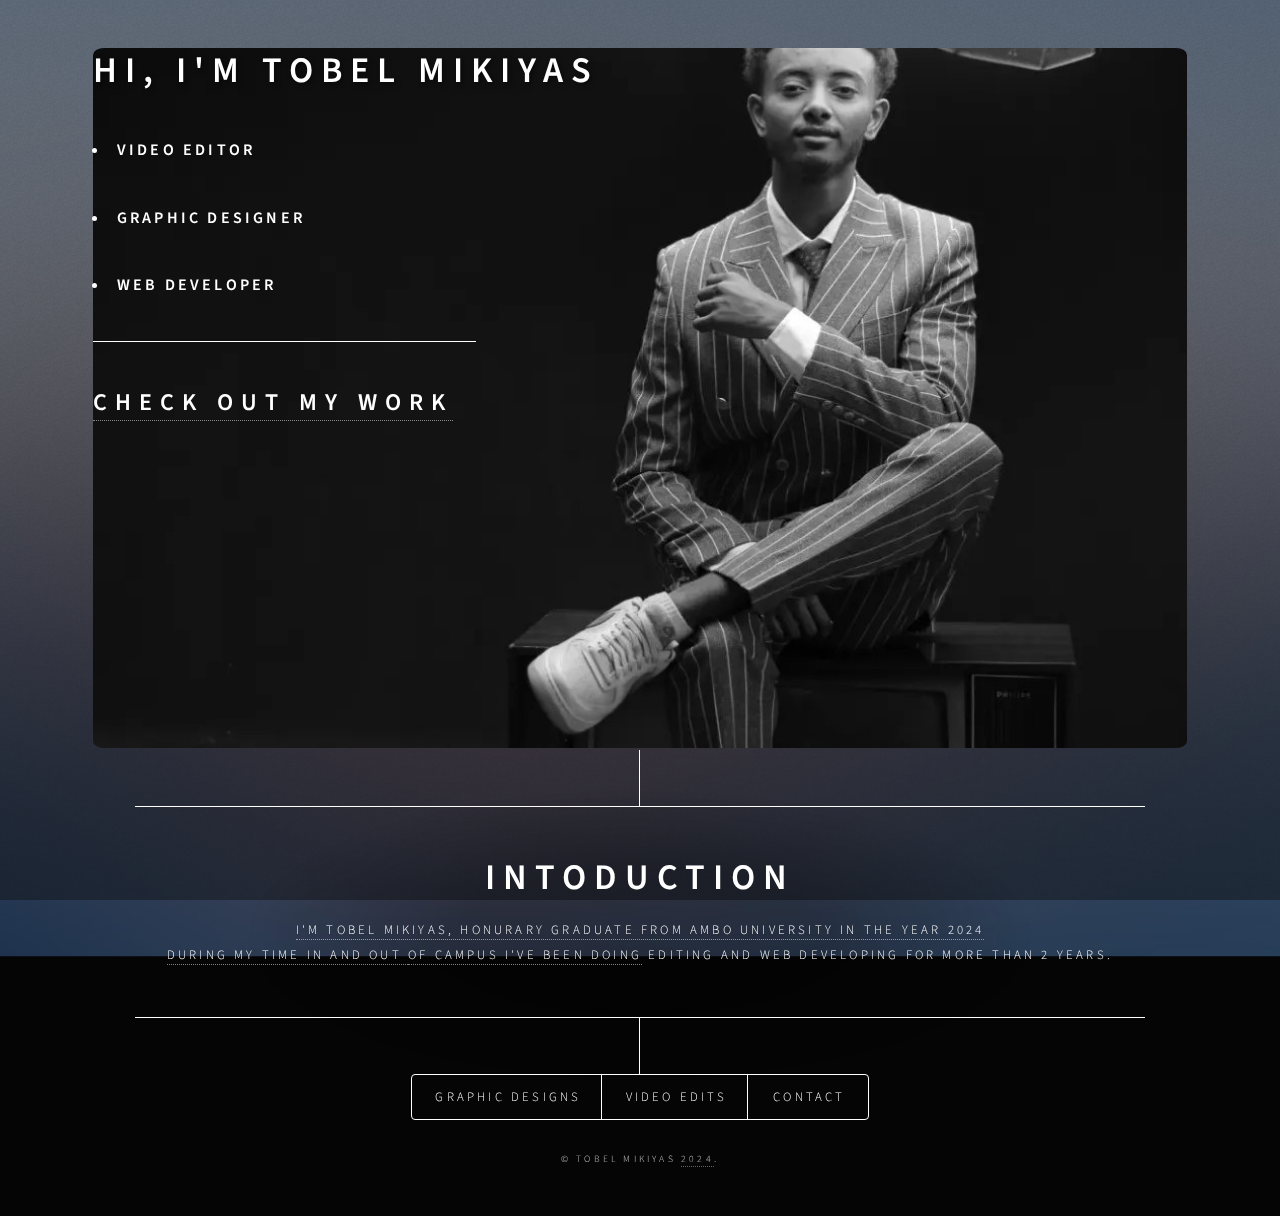
<file: index.html>
<!DOCTYPE HTML>

<html>
	<head>
		<title>My Portfolio</title>
		<meta charset="utf-8" />
		<meta name="viewport" content="width=device-width, initial-scale=1, user-scalable=no" />
		<link rel="stylesheet" href="assets/css/main.css" />
		<noscript><link rel="stylesheet" href="assets/css/noscript.css" /></noscript>
		<style>
			.image-grid {
				flex-wrap: wrap;
				display: grid;
				grid-template-columns: 1fr 1fr;
				gap: 10px;
			}



			.close-btn {
				position: absolute;
				top: 10px;
				right: 20px;
				border: none;
				font-size: 40px;
				cursor: pointer;
				padding: 5px;
				border-radius: 50%;
			}
			.image-container {
				display: flex;
				justify-content: center;
				align-items: center;
				margin: 20px;
			}

			.thumbnail {
				width: 300px;
				cursor: pointer;
			}

			.fullscreen {
				position: fixed;
				top: 0;
				left: 0;
				width: 100%;
				height: 100%;
				background-color: rgba(0, 0, 0, 0.9);
				display: flex;
				justify-content: center;
				align-items: center;
				z-index: 1000;
			}

			.fullscreen img {
				max-width: 90%;
				max-height: 90%;
			}

			.video-grid {
				display: flex;
				flex-wrap: wrap;
				gap: 20px;
			}

			.video {
				flex: 1 1 calc(50% - 20px);
				box-sizing: border-box;
			}

			iframe {
				width: 100%;
				height: 300px;
			}

			 html {
            scroll-behavior: smooth;
        	}
			.shadow-text {
				text-shadow: 2px 2px 5px rgba(0, 0, 0, 0.5); /* Horizontal offset, vertical offset, blur radius, color */
			}

			.bkimg{
				background-image: url('images/photo_2024-08-30_08-17-29.jpg');
				background-size: contain;
				background-size: cover; /* Ensures the image covers the entire container */
				background-position: center; /* Centers the image */
				background-repeat: no-repeat; /* Prevents the image from repeating */
				width: 90%; /* Adjust as needed */
				height: 700px; /* Adjust as needed */
				border-radius: 1%;
			}
			.bodybkcolor{
				background-color: #050505;
			}
		</style>
	</head>
	<body class="is-preload bodybkcolor">

		<!-- Wrapper -->
			<div id="wrapper">
				<div class="bkimg">
					<h1 class="shadow-text">Hi, I'm Tobel Mikiyas</h1>
						<ul>
							&nbsp; <li><h3>Video Editor</h3></li>
							&nbsp; <li><h3>Graphic Designer</h3></li>
							&nbsp; <li><h3>Web Developer</h3></li>
						</ul>
						<hr width="35%">
					<h2><a href="#section1">Check Out my work </h2>
				</div>

				<!-- Header -->
					<header id="header">
						<div class="content">
							<div class="inner">
								<h1>Intoduction</h1>
								<p>I'm Tobel Mikiyas, honurary graduate from ambo university in the year 2024<br />
								During my time in and out <a href="#">of campus i've been doing</a> editing and web developing for more than 2 years.</p>
							</div>
						</div>
						<nav>
							<ul id="section1">
								<li><a href="#graphics">Graphic Designs</a></li>
								<li><a href="#work">Video Edits</a></li>
								<!--<li><a href="#about">About</a></li>-->
								<li><a href="#contact">Contact</a></li>
								<!--<li><a href="#elements">Elements</a></li>-->
							</ul>
						</nav>
					</header>

				<!-- Main -->
					<div id="main">

						<!-- Intro -->
							<article id="graphics" style="width: 100%;">
								<h2 class="major">Graphic Designs</h2>
								<div class="image-grid">
											<img src="images/passport size photo.jpg" id="graphics" alt="Thumbnail" class="thumbnail" onclick="openFullscreen(this)">
											<img src="images/passport size photo.jpg" alt="Thumbnail" class="thumbnail" onclick="openFullscreen(this)">
											<img src="images/passport size photo.jpg" alt="Thumbnail" class="thumbnail" onclick="openFullscreen(this)">
											<img src="images/passport size photo.jpg" alt="Thumbnail" class="thumbnail" onclick="openFullscreen(this)">
								</div>
								<!-- <p>Aenean ornare velit lacus, ac varius enim ullamcorper eu. Proin aliquam facilisis ante interdum congue. Integer mollis, nisl amet convallis, porttitor magna ullamcorper, amet egestas mauris. Ut magna finibus nisi nec lacinia. Nam maximus erat id euismod egestas. By the way, check out my <a href="#work">awesome work</a>.</p> -->
								<!-- <p>Lorem ipsum dolor sit amet, consectetur adipiscing elit. Duis dapibus rutrum facilisis. Class aptent taciti sociosqu ad litora torquent per conubia nostra, per inceptos himenaeos. Etiam tristique libero eu nibh porttitor fermentum. Nullam venenatis erat id vehicula viverra. Nunc ultrices eros ut ultricies condimentum. Mauris risus lacus, blandit sit amet venenatis non, bibendum vitae dolor. Nunc lorem mauris, fringilla in aliquam at, euismod in lectus. Pellentesque habitant morbi tristique senectus et netus et malesuada fames ac turpis egestas. In non lorem sit amet elit placerat maximus. Pellentesque aliquam maximus risus, vel sed vehicula.</p> -->
							</article>

						<!-- Work -->
							<article id="work" style="width: 100%;">
								<h2 class="major">Video Edits</h2>
								<div class="video-grid">
									<div class="video">
										<iframe width="560" height="315" src="https://www.youtube.com/embed/WnKkySINcqk" title="A.A" frameborder="0" allow="accelerometer; autoplay; clipboard-write; encrypted-media; gyroscope; picture-in-picture; web-share" referrerpolicy="strict-origin-when-cross-origin" allowfullscreen></iframe>									
									</div>
									<div class="video">
										<iframe width="560" height="315" src="https://www.youtube.com/embed/XWKOyMs2Q8A" title="Top 5 EPL Goals" frameborder="0" allow="accelerometer; autoplay; clipboard-write; encrypted-media; gyroscope; picture-in-picture; web-share" referrerpolicy="strict-origin-when-cross-origin" allowfullscreen></iframe>									</div>
									<div class="video">
										<iframe width="560" height="315" src="https://www.youtube.com/embed/przDcQe6n5o?si=hDkqC9hG1ZQ2-xCh" title="YouTube video player" frameborder="0" allow="accelerometer; autoplay; clipboard-write; encrypted-media; gyroscope; picture-in-picture; web-share" referrerpolicy="strict-origin-when-cross-origin" allowfullscreen></iframe>
									</div>
									<div class="video">
										<iframe width="560" height="315" src="https://www.youtube.com/embed/przDcQe6n5o?si=hDkqC9hG1ZQ2-xCh" title="YouTube video player" frameborder="0" allow="accelerometer; autoplay; clipboard-write; encrypted-media; gyroscope; picture-in-picture; web-share" referrerpolicy="strict-origin-when-cross-origin" allowfullscreen></iframe>
									</div>
									<div class="video">
										<iframe width="560" height="315" src="https://www.youtube.com/embed/przDcQe6n5o?si=hDkqC9hG1ZQ2-xCh" title="YouTube video player" frameborder="0" allow="accelerometer; autoplay; clipboard-write; encrypted-media; gyroscope; picture-in-picture; web-share" referrerpolicy="strict-origin-when-cross-origin" allowfullscreen></iframe>
									</div>
									<div class="video">
										<iframe width="560" height="315" src="https://www.youtube.com/embed/przDcQe6n5o?si=hDkqC9hG1ZQ2-xCh" title="YouTube video player" frameborder="0" allow="accelerometer; autoplay; clipboard-write; encrypted-media; gyroscope; picture-in-picture; web-share" referrerpolicy="strict-origin-when-cross-origin" allowfullscreen></iframe>
									</div>
								</div>
							</article>

						<!-- About -->
							<article id="about">
								<h2 class="major">About</h2>
								<span class="image main"><img src="images/pic03.jpg" alt="" /></span>
								<p>Lorem ipsum dolor sit amet, consectetur et adipiscing elit. Praesent eleifend dignissim arcu, at eleifend sapien imperdiet ac. Aliquam erat volutpat. Praesent urna nisi, fringila lorem et vehicula lacinia quam. Integer sollicitudin mauris nec lorem luctus ultrices. Aliquam libero et malesuada fames ac ante ipsum primis in faucibus. Cras viverra ligula sit amet ex mollis mattis lorem ipsum dolor sit amet.</p>
							</article>

						<!-- Contact -->
							<article id="contact">
								<h2 class="major">Contact</h2>
								<form method="post" action="#">
									<div class="fields">
										<div class="field half">
											<label for="name">Name</label>
											<h4>Tobel Mikiyas</h4>
										</div>
										<div class="field half">
											<label for="email">Email</label>
											<a href="mailto:tobelmikiyas@gmail.com">tobelmikiyas@gmail.com</a>
										</div>
										<div class="field">
											<label for="message">Phone Number</label>
											<h4>(+251)901213132</h4>
										</div>
									</div>
								</form>
								<ul class="icons">
									<li><a href="https://t.me/tobel_07" class="icon brands fa-telegram"><span class="label">Telegram</span></a>&nbsp;Telegram</li>
									<li><a href="https://www.linkedin.com/in/tobel-mikiyas-303a71316/" class="icon brands fa-linkedin"><span class="label">Linked-in</span></a>Linked-in</li>
									<li><a href="https://www.instagram.com/tobel.07/" class="icon brands fa-instagram"><span class="label">Instagram</span></a>&nbsp;Instagram</li>
									<li><a href="https://github.com/tobelthenewone/" class="icon brands fa-github"><span class="label">GitHub</span></a>&nbsp; GitHub</li>
								</ul>
							</article>

						<!-- Elements -->
							<article id="elements">
								<h2 class="major">Elements</h2>

								<section>
									<h3 class="major">Text</h3>
									<p>This is <b>bold</b> and this is <strong>strong</strong>. This is <i>italic</i> and this is <em>emphasized</em>.
									This is <sup>superscript</sup> text and this is <sub>subscript</sub> text.
									This is <u>underlined</u> and this is code: <code>for (;;) { ... }</code>. Finally, <a href="#">this is a link</a>.</p>
									<hr />
									<h2>Heading Level 2</h2>
									<h3>Heading Level 3</h3>
									<h4>Heading Level 4</h4>
									<h5>Heading Level 5</h5>
									<h6>Heading Level 6</h6>
									<hr />
									<h4>Blockquote</h4>
									<blockquote>Fringilla nisl. Donec accumsan interdum nisi, quis tincidunt felis sagittis eget tempus euismod. Vestibulum ante ipsum primis in faucibus vestibulum. Blandit adipiscing eu felis iaculis volutpat ac adipiscing accumsan faucibus. Vestibulum ante ipsum primis in faucibus lorem ipsum dolor sit amet nullam adipiscing eu felis.</blockquote>
									<h4>Preformatted</h4>
									<pre><code>i = 0;

while (!deck.isInOrder()) {
    print 'Iteration ' + i;
    deck.shuffle();
    i++;
}

print 'It took ' + i + ' iterations to sort the deck.';</code></pre>
								</section>

								<section>
									<h3 class="major">Lists</h3>

									<h4>Unordered</h4>
									<ul>
										<li>Dolor pulvinar etiam.</li>
										<li>Sagittis adipiscing.</li>
										<li>Felis enim feugiat.</li>
									</ul>

									<h4>Alternate</h4>
									<ul class="alt">
										<li>Dolor pulvinar etiam.</li>
										<li>Sagittis adipiscing.</li>
										<li>Felis enim feugiat.</li>
									</ul>

									<h4>Ordered</h4>
									<ol>
										<li>Dolor pulvinar etiam.</li>
										<li>Etiam vel felis viverra.</li>
										<li>Felis enim feugiat.</li>
										<li>Dolor pulvinar etiam.</li>
										<li>Etiam vel felis lorem.</li>
										<li>Felis enim et feugiat.</li>
									</ol>
									<h4>Icons</h4>
									<ul class="icons">
										<li><a href="#" class="icon brands fa-twitter"><span class="label">Twitter</span></a></li>
										<li><a href="#" class="icon brands fa-facebook-f"><span class="label">Facebook</span></a></li>
										<li><a href="#" class="icon brands fa-instagram"><span class="label">Instagram</span></a></li>
										<li><a href="#" class="icon brands fa-github"><span class="label">Github</span></a></li>
									</ul>

									<h4>Actions</h4>
									<ul class="actions">
										<li><a href="#" class="button primary">Default</a></li>
										<li><a href="#" class="button">Default</a></li>
									</ul>
									<ul class="actions stacked">
										<li><a href="#" class="button primary">Default</a></li>
										<li><a href="#" class="button">Default</a></li>
									</ul>
								</section>

								<section>
									<h3 class="major">Table</h3>
									<h4>Default</h4>
									<div class="table-wrapper">
										<table>
											<thead>
												<tr>
													<th>Name</th>
													<th>Description</th>
													<th>Price</th>
												</tr>
											</thead>
											<tbody>
												<tr>
													<td>Item One</td>
													<td>Ante turpis integer aliquet porttitor.</td>
													<td>29.99</td>
												</tr>
												<tr>
													<td>Item Two</td>
													<td>Vis ac commodo adipiscing arcu aliquet.</td>
													<td>19.99</td>
												</tr>
												<tr>
													<td>Item Three</td>
													<td> Morbi faucibus arcu accumsan lorem.</td>
													<td>29.99</td>
												</tr>
												<tr>
													<td>Item Four</td>
													<td>Vitae integer tempus condimentum.</td>
													<td>19.99</td>
												</tr>
												<tr>
													<td>Item Five</td>
													<td>Ante turpis integer aliquet porttitor.</td>
													<td>29.99</td>
												</tr>
											</tbody>
											<tfoot>
												<tr>
													<td colspan="2"></td>
													<td>100.00</td>
												</tr>
											</tfoot>
										</table>
									</div>

									<h4>Alternate</h4>
									<div class="table-wrapper">
										<table class="alt">
											<thead>
												<tr>
													<th>Name</th>
													<th>Description</th>
													<th>Price</th>
												</tr>
											</thead>
											<tbody>
												<tr>
													<td>Item One</td>
													<td>Ante turpis integer aliquet porttitor.</td>
													<td>29.99</td>
												</tr>
												<tr>
													<td>Item Two</td>
													<td>Vis ac commodo adipiscing arcu aliquet.</td>
													<td>19.99</td>
												</tr>
												<tr>
													<td>Item Three</td>
													<td> Morbi faucibus arcu accumsan lorem.</td>
													<td>29.99</td>
												</tr>
												<tr>
													<td>Item Four</td>
													<td>Vitae integer tempus condimentum.</td>
													<td>19.99</td>
												</tr>
												<tr>
													<td>Item Five</td>
													<td>Ante turpis integer aliquet porttitor.</td>
													<td>29.99</td>
												</tr>
											</tbody>
											<tfoot>
												<tr>
													<td colspan="2"></td>
													<td>100.00</td>
												</tr>
											</tfoot>
										</table>
									</div>
								</section>

								<section>
									<h3 class="major">Buttons</h3>
									<ul class="actions">
										<li><a href="#" class="button primary">Primary</a></li>
										<li><a href="#" class="button">Default</a></li>
									</ul>
									<ul class="actions">
										<li><a href="#" class="button">Default</a></li>
										<li><a href="#" class="button small">Small</a></li>
									</ul>
									<ul class="actions">
										<li><a href="#" class="button primary icon solid fa-download">Icon</a></li>
										<li><a href="#" class="button icon solid fa-download">Icon</a></li>
									</ul>
									<ul class="actions">
										<li><span class="button primary disabled">Disabled</span></li>
										<li><span class="button disabled">Disabled</span></li>
									</ul>
								</section>

								<section>
									<h3 class="major">Form</h3>
									<form method="post" action="#">
										<div class="fields">
											<div class="field half">
												<label for="demo-name">Name</label>
												<input type="text" name="demo-name" id="demo-name" value="" placeholder="Jane Doe" />
											</div>
											<div class="field half">
												<label for="demo-email">Email</label>
												<input type="email" name="demo-email" id="demo-email" value="" placeholder="jane@untitled.tld" />
											</div>
											<div class="field">
												<label for="demo-category">Category</label>
												<select name="demo-category" id="demo-category">
													<option value="">-</option>
													<option value="1">Manufacturing</option>
													<option value="1">Shipping</option>
													<option value="1">Administration</option>
													<option value="1">Human Resources</option>
												</select>
											</div>
											<div class="field half">
												<input type="radio" id="demo-priority-low" name="demo-priority" checked>
												<label for="demo-priority-low">Low</label>
											</div>
											<div class="field half">
												<input type="radio" id="demo-priority-high" name="demo-priority">
												<label for="demo-priority-high">High</label>
											</div>
											<div class="field half">
												<input type="checkbox" id="demo-copy" name="demo-copy">
												<label for="demo-copy">Email me a copy</label>
											</div>
											<div class="field half">
												<input type="checkbox" id="demo-human" name="demo-human" checked>
												<label for="demo-human">Not a robot</label>
											</div>
											<div class="field">
												<label for="demo-message">Message</label>
												<textarea name="demo-message" id="demo-message" placeholder="Enter your message" rows="6"></textarea>
											</div>
										</div>
										<ul class="actions">
											<li><input type="submit" value="Send Message" class="primary" /></li>
											<li><input type="reset" value="Reset" /></li>
										</ul>
									</form>
								</section>

							</article>

					</div>

				<!-- Footer -->
					<footer id="footer">
						<p class="copyright">&copy; Tobel Mikiyas <a href="#">2024</a>.</p>
					</footer>

			</div>

		<!-- BG -->
			<div id="bg"></div>

		<!-- Scripts -->
			<script src="assets/js/jquery.min.js"></script>
			<script src="assets/js/browser.min.js"></script>
			<script src="assets/js/breakpoints.min.js"></script>
			<script src="assets/js/util.js"></script>
			<script src="assets/js/main.js"></script>
			<script>
				function openFullscreen(img) {
					// Create a new div element for fullscreen
					const fullscreenDiv = document.createElement('div');
					fullscreenDiv.classList.add('fullscreen');

					// Create a new img element for the fullscreen image
					const fullscreenImg = document.createElement('img');
					fullscreenImg.src = img.src;

					// Create a close button
					const closeButton = document.createElement('button');
					closeButton.classList.add('close-btn');
					closeButton.innerHTML = '×';

					// Append the image and close button to the fullscreen div
					fullscreenDiv.appendChild(fullscreenImg);
					fullscreenDiv.appendChild(closeButton);

					// Append the fullscreen div to the body
					document.body.appendChild(fullscreenDiv);

					// Add an event listener to close the fullscreen on click of the close button
					closeButton.addEventListener('click', function() {
						document.body.removeChild(fullscreenDiv);
					});
				}
			</script>
	</body>
</html>
</file>
<file: assets/css/noscript.css>
/*
	Dimension by HTML5 UP
	html5up.net | @ajlkn
	Free for personal and commercial use under the CCA 3.0 license (html5up.net/license)
*/

/* BG */

	body.is-preload #bg:before {
		background-color: transparent;
	}

/* Header */

	body.is-preload #header {
		-moz-filter: none;
		-webkit-filter: none;
		-ms-filter: none;
		filter: none;
	}

		body.is-preload #header > * {
			opacity: 1;
		}

		body.is-preload #header .content .inner {
			max-height: none;
			padding: 3rem 2rem;
			opacity: 1;
		}

/* Main */

	#main article {
		opacity: 1;
		margin: 4rem 0 0 0;
	}
</file>
<file: assets/css/main.css>
@import url(fontawesome-all.min.css);
@import url("https://fonts.googleapis.com/css?family=Source+Sans+Pro:300italic,600italic,300,600");

/*
	Dimension by HTML5 UP
	html5up.net | @ajlkn
	Free for personal and commercial use under the CCA 3.0 license (html5up.net/license)
*/

html, body, div, span, applet, object,
iframe, h1, h2, h3, h4, h5, h6, p, blockquote,
pre, a, abbr, acronym, address, big, cite,
code, del, dfn, em, img, ins, kbd, q, s, samp,
small, strike, strong, sub, sup, tt, var, b,
u, i, center, dl, dt, dd, ol, ul, li, fieldset,
form, label, legend, table, caption, tbody,
tfoot, thead, tr, th, td, article, aside,
canvas, details, embed, figure, figcaption,
footer, header, hgroup, menu, nav, output, ruby,
section, summary, time, mark, audio, video {
	margin: 0;
	padding: 0;
	border: 0;
	font-size: 100%;
	font: inherit;
	vertical-align: baseline;}

article, aside, details, figcaption, figure,
footer, header, hgroup, menu, nav, section {
	display: block;}

body {
	line-height: 1;
}

ol, ul {
	list-style: none;
}

blockquote, q {
	quotes: none;
}

	blockquote:before, blockquote:after, q:before, q:after {
		content: '';
		content: none;
	}

table {
	border-collapse: collapse;
	border-spacing: 0;
}

body {
	-webkit-text-size-adjust: none;
}

mark {
	background-color: transparent;
	color: inherit;
}

input::-moz-focus-inner {
	border: 0;
	padding: 0;
}

input, select, textarea {
	-moz-appearance: none;
	-webkit-appearance: none;
	-ms-appearance: none;
	appearance: none;
}

/* Basic */

	@-ms-viewport {
		width: device-width;
	}

	@media screen and (max-width: 480px) {

		html, body {
			min-width: 320px;
		}

	}

	html {
		box-sizing: border-box;
	}

	*, *:before, *:after {
		box-sizing: inherit;
	}

	body {
		background: #040505;
	}

		body.is-preload *, body.is-preload *:before, body.is-preload *:after {
			-moz-animation: none !important;
			-webkit-animation: none !important;
			-ms-animation: none !important;
			animation: none !important;
			-moz-transition: none !important;
			-webkit-transition: none !important;
			-ms-transition: none !important;
			transition: none !important;
		}

/* Type */

	html {
		font-size: 16pt;
	}

		@media screen and (max-width: 1680px) {

			html {
				font-size: 12pt;
			}

		}

		@media screen and (max-width: 736px) {

			html {
				font-size: 11pt;
			}

		}

		@media screen and (max-width: 360px) {

			html {
				font-size: 10pt;
			}

		}

	body, input, select, textarea {
		color: #ffffff;
		font-family: "Source Sans Pro", sans-serif;
		font-weight: 300;
		font-size: 1rem;
		line-height: 1.65;
	}

	a {
		-moz-transition: color 0.2s ease-in-out, background-color 0.2s ease-in-out, border-bottom-color 0.2s ease-in-out;
		-webkit-transition: color 0.2s ease-in-out, background-color 0.2s ease-in-out, border-bottom-color 0.2s ease-in-out;
		-ms-transition: color 0.2s ease-in-out, background-color 0.2s ease-in-out, border-bottom-color 0.2s ease-in-out;
		transition: color 0.2s ease-in-out, background-color 0.2s ease-in-out, border-bottom-color 0.2s ease-in-out;
		border-bottom: dotted 1px rgba(255, 255, 255, 0.5);
		text-decoration: none;
		color: inherit;
	}

		a:hover {
			border-bottom-color: transparent;
		}

	strong, b {
		color: #ffffff;
		font-weight: 600;
	}

	em, i {
		font-style: italic;
	}

	p {
		margin: 0 0 2rem 0;
	}

	h1, h2, h3, h4, h5, h6 {
		color: #ffffff;
		font-weight: 600;
		line-height: 1.5;
		margin: 0 0 1rem 0;
		text-transform: uppercase;
		letter-spacing: 0.2rem;
	}

		h1 a, h2 a, h3 a, h4 a, h5 a, h6 a {
			color: inherit;
			text-decoration: none;
		}

		h1.major, h2.major, h3.major, h4.major, h5.major, h6.major {
			border-bottom: solid 1px #ffffff;
			width: -moz-max-content;
			width: -webkit-max-content;
			width: -ms-max-content;
			width: max-content;
			padding-bottom: 0.5rem;
			margin: 0 0 2rem 0;
		}

	h1 {
		font-size: 2.25rem;
		line-height: 1.3;
		letter-spacing: 0.5rem;
	}

	h2 {
		font-size: 1.5rem;
		line-height: 1.4;
		letter-spacing: 0.5rem;
	}

	h3 {
		font-size: 1rem;
	}

	h4 {
		font-size: 0.8rem;
	}

	h5 {
		font-size: 0.7rem;
	}

	h6 {
		font-size: 0.6rem;
	}

	@media screen and (max-width: 736px) {

		h1 {
			font-size: 1.75rem;
			line-height: 1.4;
		}

		h2 {
			font-size: 1.25em;
			line-height: 1.5;
		}

	}

	sub {
		font-size: 0.8rem;
		position: relative;
		top: 0.5rem;
	}

	sup {
		font-size: 0.8rem;
		position: relative;
		top: -0.5rem;
	}

	blockquote {
		border-left: solid 4px #ffffff;
		font-style: italic;
		margin: 0 0 2rem 0;
		padding: 0.5rem 0 0.5rem 2rem;
	}

	code {
		background: rgba(255, 255, 255, 0.075);
		border-radius: 4px;
		font-family: "Courier New", monospace;
		font-size: 0.9rem;
		margin: 0 0.25rem;
		padding: 0.25rem 0.65rem;
	}

	pre {
		-webkit-overflow-scrolling: touch;
		font-family: "Courier New", monospace;
		font-size: 0.9rem;
		margin: 0 0 2rem 0;
	}

		pre code {
			display: block;
			line-height: 1.75;
			padding: 1rem 1.5rem;
			overflow-x: auto;
		}

	hr {
		border: 0;
		border-bottom: solid 1px #ffffff;
		margin: 2.75rem 0;
	}

	.align-left {
		text-align: left;
	}

	.align-center {
		text-align: center;
	}

	.align-right {
		text-align: right;
	}

/* Form */

	form {
		margin: 0 0 2rem 0;
	}

		form > :last-child {
			margin-bottom: 0;
		}

		form > .fields {
			display: -moz-flex;
			display: -webkit-flex;
			display: -ms-flex;
			display: flex;
			-moz-flex-wrap: wrap;
			-webkit-flex-wrap: wrap;
			-ms-flex-wrap: wrap;
			flex-wrap: wrap;
			width: calc(100% + 3rem);
			margin: -1.5rem 0 2rem -1.5rem;
		}

			form > .fields > .field {
				-moz-flex-grow: 0;
				-webkit-flex-grow: 0;
				-ms-flex-grow: 0;
				flex-grow: 0;
				-moz-flex-shrink: 0;
				-webkit-flex-shrink: 0;
				-ms-flex-shrink: 0;
				flex-shrink: 0;
				padding: 1.5rem 0 0 1.5rem;
				width: calc(100% - 1.5rem);
			}

				form > .fields > .field.half {
					width: calc(50% - 0.75rem);
				}

				form > .fields > .field.third {
					width: calc(100%/3 - 0.5rem);
				}

				form > .fields > .field.quarter {
					width: calc(25% - 0.375rem);
				}

		@media screen and (max-width: 480px) {

			form > .fields {
				width: calc(100% + 3rem);
				margin: -1.5rem 0 2rem -1.5rem;
			}

				form > .fields > .field {
					padding: 1.5rem 0 0 1.5rem;
					width: calc(100% - 1.5rem);
				}

					form > .fields > .field.half {
						width: calc(100% - 1.5rem);
					}

					form > .fields > .field.third {
						width: calc(100% - 1.5rem);
					}

					form > .fields > .field.quarter {
						width: calc(100% - 1.5rem);
					}

		}

	label {
		color: #ffffff;
		display: block;
		font-size: 0.8rem;
		font-weight: 300;
		letter-spacing: 0.2rem;
		line-height: 1.5;
		margin: 0 0 1rem 0;
		text-transform: uppercase;
	}

	input[type="text"],
	input[type="password"],
	input[type="email"],
	input[type="tel"],
	select,
	textarea {
		-moz-appearance: none;
		-webkit-appearance: none;
		-ms-appearance: none;
		appearance: none;
		-moz-transition: border-color 0.2s ease-in-out, box-shadow 0.2s ease-in-out, background-color 0.2s ease-in-out;
		-webkit-transition: border-color 0.2s ease-in-out, box-shadow 0.2s ease-in-out, background-color 0.2s ease-in-out;
		-ms-transition: border-color 0.2s ease-in-out, box-shadow 0.2s ease-in-out, background-color 0.2s ease-in-out;
		transition: border-color 0.2s ease-in-out, box-shadow 0.2s ease-in-out, background-color 0.2s ease-in-out;
		background-color: transparent;
		border-radius: 4px;
		border: solid 1px #ffffff;
		color: inherit;
		display: block;
		outline: 0;
		padding: 0 1rem;
		text-decoration: none;
		width: 100%;
	}

		input[type="text"]:invalid,
		input[type="password"]:invalid,
		input[type="email"]:invalid,
		input[type="tel"]:invalid,
		select:invalid,
		textarea:invalid {
			box-shadow: none;
		}

		input[type="text"]:focus,
		input[type="password"]:focus,
		input[type="email"]:focus,
		input[type="tel"]:focus,
		select:focus,
		textarea:focus {
			background: rgba(255, 255, 255, 0.075);
			border-color: #ffffff;
			box-shadow: 0 0 0 1px #ffffff;
		}

	select {
		background-image: url("data:image/svg+xml;charset=utf8,%3Csvg xmlns='http://www.w3.org/2000/svg' width='40' height='40' preserveAspectRatio='none' viewBox='0 0 40 40'%3E%3Cpath d='M9.4,12.3l10.4,10.4l10.4-10.4c0.2-0.2,0.5-0.4,0.9-0.4c0.3,0,0.6,0.1,0.9,0.4l3.3,3.3c0.2,0.2,0.4,0.5,0.4,0.9 c0,0.4-0.1,0.6-0.4,0.9L20.7,31.9c-0.2,0.2-0.5,0.4-0.9,0.4c-0.3,0-0.6-0.1-0.9-0.4L4.3,17.3c-0.2-0.2-0.4-0.5-0.4-0.9 c0-0.4,0.1-0.6,0.4-0.9l3.3-3.3c0.2-0.2,0.5-0.4,0.9-0.4S9.1,12.1,9.4,12.3z' fill='%23ffffff' /%3E%3C/svg%3E");
		background-size: 1.25rem;
		background-repeat: no-repeat;
		background-position: calc(100% - 1rem) center;
		height: 2.75rem;
		padding-right: 2.75rem;
		text-overflow: ellipsis;
	}

		select option {
			color: #ffffff;
			background: #1b1f22;
		}

		select:focus::-ms-value {
			background-color: transparent;
		}

		select::-ms-expand {
			display: none;
		}

	input[type="text"],
	input[type="password"],
	input[type="email"],
	select {
		height: 2.75rem;
	}

	textarea {
		padding: 0.75rem 1rem;
	}

	input[type="checkbox"],
	input[type="radio"] {
		-moz-appearance: none;
		-webkit-appearance: none;
		-ms-appearance: none;
		appearance: none;
		display: block;
		float: left;
		margin-right: -2rem;
		opacity: 0;
		width: 1rem;
		z-index: -1;
	}

		input[type="checkbox"] + label,
		input[type="radio"] + label {
			text-decoration: none;
			-moz-user-select: none;
			-webkit-user-select: none;
			-ms-user-select: none;
			user-select: none;
			color: #ffffff;
			cursor: pointer;
			display: inline-block;
			font-size: 0.8rem;
			font-weight: 300;
			margin: 0 0 0.5rem 0;
			padding-left: 2.65rem;
			padding-right: 0.75rem;
			position: relative;
		}

			input[type="checkbox"] + label:before,
			input[type="radio"] + label:before {
				-moz-osx-font-smoothing: grayscale;
				-webkit-font-smoothing: antialiased;
				display: inline-block;
				font-style: normal;
				font-variant: normal;
				text-rendering: auto;
				line-height: 1;
				text-transform: none !important;
				font-family: 'Font Awesome 5 Free';
				font-weight: 900;
			}

			input[type="checkbox"] + label:before,
			input[type="radio"] + label:before {
				-moz-transition: border-color 0.2s ease-in-out, box-shadow 0.2s ease-in-out, background-color 0.2s ease-in-out;
				-webkit-transition: border-color 0.2s ease-in-out, box-shadow 0.2s ease-in-out, background-color 0.2s ease-in-out;
				-ms-transition: border-color 0.2s ease-in-out, box-shadow 0.2s ease-in-out, background-color 0.2s ease-in-out;
				transition: border-color 0.2s ease-in-out, box-shadow 0.2s ease-in-out, background-color 0.2s ease-in-out;
				border-radius: 4px;
				border: solid 1px #ffffff;
				content: '';
				display: inline-block;
				height: 1.65rem;
				left: 0;
				line-height: 1.65rem;
				position: absolute;
				text-align: center;
				top: -0.15rem;
				width: 1.65rem;
			}

		input[type="checkbox"]:checked + label:before,
		input[type="radio"]:checked + label:before {
			background: #ffffff !important;
			border-color: #ffffff !important;
			color: #1b1f22;
			content: '\f00c';
		}

		input[type="checkbox"]:focus + label:before,
		input[type="radio"]:focus + label:before {
			background: rgba(255, 255, 255, 0.075);
			border-color: #ffffff;
			box-shadow: 0 0 0 1px #ffffff;
		}

	input[type="checkbox"] + label:before {
		border-radius: 4px;
	}

	input[type="radio"] + label:before {
		border-radius: 100%;
	}

	::-webkit-input-placeholder {
		color: rgba(255, 255, 255, 0.5) !important;
		opacity: 1.0;
	}

	:-moz-placeholder {
		color: rgba(255, 255, 255, 0.5) !important;
		opacity: 1.0;
	}

	::-moz-placeholder {
		color: rgba(255, 255, 255, 0.5) !important;
		opacity: 1.0;
	}

	:-ms-input-placeholder {
		color: rgba(255, 255, 255, 0.5) !important;
		opacity: 1.0;
	}

	.formerize-placeholder {
		color: rgba(255, 255, 255, 0.5) !important;
		opacity: 1.0;
	}

/* Box */

	.box {
		border-radius: 4px;
		border: solid 1px #ffffff;
		margin-bottom: 2rem;
		padding: 1.5em;
	}

		.box > :last-child,
		.box > :last-child > :last-child,
		.box > :last-child > :last-child > :last-child {
			margin-bottom: 0;
		}

		.box.alt {
			border: 0;
			border-radius: 0;
			padding: 0;
		}

/* Icon */

	.icon {
		text-decoration: none;
		border-bottom: none;
		position: relative;
	}

		.icon:before {
			-moz-osx-font-smoothing: grayscale;
			-webkit-font-smoothing: antialiased;
			display: inline-block;
			font-style: normal;
			font-variant: normal;
			text-rendering: auto;
			line-height: 1;
			text-transform: none !important;
			font-family: 'Font Awesome 5 Free';
			font-weight: 400;
		}

		.icon > .label {
			display: none;
		}

		.icon:before {
			line-height: inherit;
		}

		.icon.solid:before {
			font-weight: 900;
		}

		.icon.brands:before {
			font-family: 'Font Awesome 5 Brands';
		}

/* Image */

	.image {
		border-radius: 4px;
		border: 0;
		display: inline-block;
		position: relative;
	}

		.image:before {
			pointer-events: none;
			background-image: url("../../images/overlay.png");
			background-color: rgba(19, 21, 25, 0.5);
			border-radius: 4px;
			content: '';
			display: block;
			height: 100%;
			left: 0;
			opacity: 0.5;
			position: absolute;
			top: 0;
			width: 100%;
		}

		.image img {
			border-radius: 4px;
			display: block;
		}

		.image.left, .image.right {
			max-width: 40%;
		}

			.image.left img, .image.right img {
				width: 100%;
			}

		.image.left {
			float: left;
			padding: 0 1.5em 1em 0;
			top: 0.25em;
		}

		.image.right {
			float: right;
			padding: 0 0 1em 1.5em;
			top: 0.25em;
		}

		.image.fit {
			display: block;
			margin: 0 0 2rem 0;
			width: 100%;
		}

			.image.fit img {
				width: 100%;
			}

		.image.main {
			display: block;
			margin: 2.5rem 0;
			width: 100%;
		}

			.image.main img {
				width: 100%;
			}

		@media screen and (max-width: 736px) {

			.image.main {
				margin: 2rem 0;
			}

		}

		@media screen and (max-width: 480px) {

			.image.main {
				margin: 1.5rem 0;
			}

		}

/* List */

	ol {
		list-style: decimal;
		margin: 0 0 2rem 0;
		padding-left: 1.25em;
	}

		ol li {
			padding-left: 0.25em;
		}

	ul {
		list-style: disc;
		margin: 0 0 2rem 0;
		padding-left: 1em;
	}

		ul li {
			padding-left: 0.5em;
		}

		ul.alt {
			list-style: none;
			padding-left: 0;
		}

			ul.alt li {
				border-top: solid 1px #ffffff;
				padding: 0.5em 0;
			}

				ul.alt li:first-child {
					border-top: 0;
					padding-top: 0;
				}

	dl {
		margin: 0 0 2rem 0;
	}

		dl dt {
			display: block;
			font-weight: 600;
			margin: 0 0 1rem 0;
		}

		dl dd {
			margin-left: 2rem;
		}

/* Actions */

	ul.actions {
		display: -moz-flex;
		display: -webkit-flex;
		display: -ms-flex;
		display: flex;
		cursor: default;
		list-style: none;
		margin-left: -1rem;
		padding-left: 0;
	}

		ul.actions li {
			padding: 0 0 0 1rem;
			vertical-align: middle;
		}

		ul.actions.special {
			-moz-justify-content: center;
			-webkit-justify-content: center;
			-ms-justify-content: center;
			justify-content: center;
			width: 100%;
			margin-left: 0;
		}

			ul.actions.special li:first-child {
				padding-left: 0;
			}

		ul.actions.stacked {
			-moz-flex-direction: column;
			-webkit-flex-direction: column;
			-ms-flex-direction: column;
			flex-direction: column;
			margin-left: 0;
		}

			ul.actions.stacked li {
				padding: 1.3rem 0 0 0;
			}

				ul.actions.stacked li:first-child {
					padding-top: 0;
				}

		ul.actions.fit {
			width: calc(100% + 1rem);
		}

			ul.actions.fit li {
				-moz-flex-grow: 1;
				-webkit-flex-grow: 1;
				-ms-flex-grow: 1;
				flex-grow: 1;
				-moz-flex-shrink: 1;
				-webkit-flex-shrink: 1;
				-ms-flex-shrink: 1;
				flex-shrink: 1;
				width: 100%;
			}

				ul.actions.fit li > * {
					width: 100%;
				}

			ul.actions.fit.stacked {
				width: 100%;
			}

		@media screen and (max-width: 480px) {

			ul.actions:not(.fixed) {
				-moz-flex-direction: column;
				-webkit-flex-direction: column;
				-ms-flex-direction: column;
				flex-direction: column;
				margin-left: 0;
				width: 100% !important;
			}

				ul.actions:not(.fixed) li {
					-moz-flex-grow: 1;
					-webkit-flex-grow: 1;
					-ms-flex-grow: 1;
					flex-grow: 1;
					-moz-flex-shrink: 1;
					-webkit-flex-shrink: 1;
					-ms-flex-shrink: 1;
					flex-shrink: 1;
					padding: 1rem 0 0 0;
					text-align: center;
					width: 100%;
				}

					ul.actions:not(.fixed) li > * {
						width: 100%;
					}

					ul.actions:not(.fixed) li:first-child {
						padding-top: 0;
					}

					ul.actions:not(.fixed) li input[type="submit"],
					ul.actions:not(.fixed) li input[type="reset"],
					ul.actions:not(.fixed) li input[type="button"],
					ul.actions:not(.fixed) li button,
					ul.actions:not(.fixed) li .button {
						width: 100%;
					}

						ul.actions:not(.fixed) li input[type="submit"].icon:before,
						ul.actions:not(.fixed) li input[type="reset"].icon:before,
						ul.actions:not(.fixed) li input[type="button"].icon:before,
						ul.actions:not(.fixed) li button.icon:before,
						ul.actions:not(.fixed) li .button.icon:before {
							margin-left: -0.5em;
						}

		}

/* Icons */

	ul.icons {
		cursor: default;
		list-style: none;
		padding-left: 0;
	}

		ul.icons li {
			display: inline-block;
			padding: 0 0.75em 0 0;
		}

			ul.icons li:last-child {
				padding-right: 0;
			}

			ul.icons li a {
				border-radius: 100%;
				box-shadow: inset 0 0 0 1px #ffffff;
				display: inline-block;
				height: 2.25rem;
				line-height: 2.25rem;
				text-align: center;
				width: 2.25rem;
			}

				ul.icons li a:hover {
					background-color: rgba(255, 255, 255, 0.075);
				}

				ul.icons li a:active {
					background-color: rgba(255, 255, 255, 0.175);
				}

/* Table */

	.table-wrapper {
		-webkit-overflow-scrolling: touch;
		overflow-x: auto;
	}

	table {
		margin: 0 0 2rem 0;
		width: 100%;
	}

		table tbody tr {
			border: solid 1px #ffffff;
			border-left: 0;
			border-right: 0;
		}

			table tbody tr:nth-child(2n + 1) {
				background-color: rgba(255, 255, 255, 0.075);
			}

		table td {
			padding: 0.75em 0.75em;
		}

		table th {
			color: #ffffff;
			font-size: 0.9em;
			font-weight: 600;
			padding: 0 0.75em 0.75em 0.75em;
			text-align: left;
		}

		table thead {
			border-bottom: solid 2px #ffffff;
		}

		table tfoot {
			border-top: solid 2px #ffffff;
		}

		table.alt {
			border-collapse: separate;
		}

			table.alt tbody tr td {
				border: solid 1px #ffffff;
				border-left-width: 0;
				border-top-width: 0;
			}

				table.alt tbody tr td:first-child {
					border-left-width: 1px;
				}

			table.alt tbody tr:first-child td {
				border-top-width: 1px;
			}

			table.alt thead {
				border-bottom: 0;
			}

			table.alt tfoot {
				border-top: 0;
			}

/* Button */

	input[type="submit"],
	input[type="reset"],
	input[type="button"],
	button,
	.button {
		-moz-appearance: none;
		-webkit-appearance: none;
		-ms-appearance: none;
		appearance: none;
		-moz-transition: background-color 0.2s ease-in-out, color 0.2s ease-in-out;
		-webkit-transition: background-color 0.2s ease-in-out, color 0.2s ease-in-out;
		-ms-transition: background-color 0.2s ease-in-out, color 0.2s ease-in-out;
		transition: background-color 0.2s ease-in-out, color 0.2s ease-in-out;
		background-color: transparent;
		border-radius: 4px;
		border: 0;
		box-shadow: inset 0 0 0 1px #ffffff;
		color: #ffffff !important;
		cursor: pointer;
		display: inline-block;
		font-size: 0.8rem;
		font-weight: 300;
		height: 2.75rem;
		letter-spacing: 0.2rem;
		line-height: 2.75rem;
		outline: 0;
		padding: 0 1.25rem 0 1.35rem;
		text-align: center;
		text-decoration: none;
		text-transform: uppercase;
		white-space: nowrap;
	}

		input[type="submit"]:hover,
		input[type="reset"]:hover,
		input[type="button"]:hover,
		button:hover,
		.button:hover {
			background-color: rgba(255, 255, 255, 0.075);
		}

		input[type="submit"]:active,
		input[type="reset"]:active,
		input[type="button"]:active,
		button:active,
		.button:active {
			background-color: rgba(255, 255, 255, 0.175);
		}

		input[type="submit"].icon:before,
		input[type="reset"].icon:before,
		input[type="button"].icon:before,
		button.icon:before,
		.button.icon:before {
			margin-right: 0.5em;
		}

		input[type="submit"].fit,
		input[type="reset"].fit,
		input[type="button"].fit,
		button.fit,
		.button.fit {
			width: 100%;
		}

		input[type="submit"].small,
		input[type="reset"].small,
		input[type="button"].small,
		button.small,
		.button.small {
			font-size: 0.6rem;
			height: 2.0625rem;
			line-height: 2.0625rem;
		}

		input[type="submit"].primary,
		input[type="reset"].primary,
		input[type="button"].primary,
		button.primary,
		.button.primary {
			background-color: #ffffff;
			color: #1b1f22 !important;
			font-weight: 600;
		}

		input[type="submit"].disabled, input[type="submit"]:disabled,
		input[type="reset"].disabled,
		input[type="reset"]:disabled,
		input[type="button"].disabled,
		input[type="button"]:disabled,
		button.disabled,
		button:disabled,
		.button.disabled,
		.button:disabled {
			pointer-events: none;
			cursor: default;
			opacity: 0.25;
		}

	input[type="submit"],
	input[type="reset"],
	input[type="button"],
	button {
		line-height: calc(2.75rem - 2px);
	}

/* BG */

	#bg {
		-moz-transform: scale(1.0);
		-webkit-transform: scale(1.0);
		-ms-transform: scale(1.0);
		transform: scale(1.0);
		-webkit-backface-visibility: hidden;
		position: fixed;
		top: 0;
		left: 0;
		width: 100%;
		height: 100vh;
		z-index: 1;
	}

		#bg:before, #bg:after {
			content: '';
			display: block;
			position: absolute;
			top: 0;
			left: 0;
			width: 100%;
			height: 100%;
		}

		#bg:before {
			-moz-transition: background-color 2.5s ease-in-out;
			-webkit-transition: background-color 2.5s ease-in-out;
			-ms-transition: background-color 2.5s ease-in-out;
			transition: background-color 2.5s ease-in-out;
			-moz-transition-delay: 0.75s;
			-webkit-transition-delay: 0.75s;
			-ms-transition-delay: 0.75s;
			transition-delay: 0.75s;
			background-image: linear-gradient(to top, rgba(19, 21, 25, 0.5), rgba(19, 21, 25, 0.5)), url("../../images/overlay.png");
			background-size: auto,
 256px 256px;
			background-position: center,
 center;
			background-repeat: no-repeat,
 repeat;
			z-index: 2;
		}

		#bg:after {
			-moz-transform: scale(1.125);
			-webkit-transform: scale(1.125);
			-ms-transform: scale(1.125);
			transform: scale(1.125);
			-moz-transition: -moz-transform 0.325s ease-in-out, -moz-filter 0.325s ease-in-out;
			-webkit-transition: -webkit-transform 0.325s ease-in-out, -webkit-filter 0.325s ease-in-out;
			-ms-transition: -ms-transform 0.325s ease-in-out, -ms-filter 0.325s ease-in-out;
			transition: transform 0.325s ease-in-out, filter 0.325s ease-in-out;
			background-image: url("../../images/bg.jpg");
			background-position: center;
			background-size: cover;
			background-repeat: no-repeat;
			z-index: 1;
		}

		body.is-article-visible #bg:after {
			-moz-transform: scale(1.0825);
			-webkit-transform: scale(1.0825);
			-ms-transform: scale(1.0825);
			transform: scale(1.0825);
			-moz-filter: blur(0.2rem);
			-webkit-filter: blur(0.2rem);
			-ms-filter: blur(0.2rem);
			filter: blur(0.2rem);
		}

		body.is-preload #bg:before {
			background-color: #000000;
		}

/* Wrapper */

	#wrapper {
		display: -moz-flex;
		display: -webkit-flex;
		display: -ms-flex;
		display: flex;
		-moz-flex-direction: column;
		-webkit-flex-direction: column;
		-ms-flex-direction: column;
		flex-direction: column;
		-moz-align-items: center;
		-webkit-align-items: center;
		-ms-align-items: center;
		align-items: center;
		-moz-justify-content: space-between;
		-webkit-justify-content: space-between;
		-ms-justify-content: space-between;
		justify-content: space-between;
		position: relative;
		min-height: 100vh;
		width: 100%;
		padding: 4rem 2rem;
		z-index: 3;
	}

		#wrapper:before {
			content: '';
			display: block;
		}

		@media screen and (max-width: 1680px) {

			#wrapper {
				padding: 3rem 2rem;
			}

		}

		@media screen and (max-width: 736px) {

			#wrapper {
				padding: 2rem 1rem;
			}

		}

		@media screen and (max-width: 480px) {

			#wrapper {
				padding: 1rem;
			}

		}

/* Header */

	#header {
		display: -moz-flex;
		display: -webkit-flex;
		display: -ms-flex;
		display: flex;
		-moz-flex-direction: column;
		-webkit-flex-direction: column;
		-ms-flex-direction: column;
		flex-direction: column;
		-moz-align-items: center;
		-webkit-align-items: center;
		-ms-align-items: center;
		align-items: center;
		-moz-transition: -moz-transform 0.325s ease-in-out, -moz-filter 0.325s ease-in-out, opacity 0.325s ease-in-out;
		-webkit-transition: -webkit-transform 0.325s ease-in-out, -webkit-filter 0.325s ease-in-out, opacity 0.325s ease-in-out;
		-ms-transition: -ms-transform 0.325s ease-in-out, -ms-filter 0.325s ease-in-out, opacity 0.325s ease-in-out;
		transition: transform 0.325s ease-in-out, filter 0.325s ease-in-out, opacity 0.325s ease-in-out;
		background-image: -moz-radial-gradient(rgba(0, 0, 0, 0.25) 25%, rgba(0, 0, 0, 0) 55%);
		background-image: -webkit-radial-gradient(rgba(0, 0, 0, 0.25) 25%, rgba(0, 0, 0, 0) 55%);
		background-image: -ms-radial-gradient(rgba(0, 0, 0, 0.25) 25%, rgba(0, 0, 0, 0) 55%);
		background-image: radial-gradient(rgba(0, 0, 0, 0.25) 25%, rgba(0, 0, 0, 0) 55%);
		max-width: 100%;
		text-align: center;
	}

		#header > * {
			-moz-transition: opacity 0.325s ease-in-out;
			-webkit-transition: opacity 0.325s ease-in-out;
			-ms-transition: opacity 0.325s ease-in-out;
			transition: opacity 0.325s ease-in-out;
			position: relative;
			margin-top: 3.5rem;
		}

			#header > *:before {
				content: '';
				display: block;
				position: absolute;
				top: calc(-3.5rem - 1px);
				left: calc(50% - 1px);
				width: 1px;
				height: calc(3.5rem + 1px);
				background: #ffffff;
			}

		#header > :first-child {
			margin-top: 0;
		}

			#header > :first-child:before {
				display: none;
			}

		#header .logo {
			width: 5.5rem;
			height: 5.5rem;
			line-height: 5.5rem;
			border: solid 1px #ffffff;
			border-radius: 100%;
		}

			#header .logo .icon:before {
				font-size: 2rem;
			}

		#header .content {
			border-style: solid;
			border-color: #ffffff;
			border-top-width: 1px;
			border-bottom-width: 1px;
			max-width: 100%;
		}

			#header .content .inner {
				-moz-transition: max-height 0.75s ease, padding 0.75s ease, opacity 0.325s ease-in-out;
				-webkit-transition: max-height 0.75s ease, padding 0.75s ease, opacity 0.325s ease-in-out;
				-ms-transition: max-height 0.75s ease, padding 0.75s ease, opacity 0.325s ease-in-out;
				transition: max-height 0.75s ease, padding 0.75s ease, opacity 0.325s ease-in-out;
				-moz-transition-delay: 0.25s;
				-webkit-transition-delay: 0.25s;
				-ms-transition-delay: 0.25s;
				transition-delay: 0.25s;
				padding: 3rem 2rem;
				max-height: 40rem;
				overflow: hidden;
			}

				#header .content .inner > :last-child {
					margin-bottom: 0;
				}

			#header .content p {
				text-transform: uppercase;
				letter-spacing: 0.2rem;
				font-size: 0.8rem;
				line-height: 2;
			}

		#header nav ul {
			display: -moz-flex;
			display: -webkit-flex;
			display: -ms-flex;
			display: flex;
			margin-bottom: 0;
			list-style: none;
			padding-left: 0;
			border: solid 1px #ffffff;
			border-radius: 4px;
		}

			#header nav ul li {
				padding-left: 0;
				border-left: solid 1px #ffffff;
			}

				#header nav ul li:first-child {
					border-left: 0;
				}

				#header nav ul li a {
					display: block;
					min-width: 7.5rem;
					height: 2.75rem;
					line-height: 2.75rem;
					padding: 0 1.25rem 0 1.45rem;
					text-transform: uppercase;
					letter-spacing: 0.2rem;
					font-size: 0.8rem;
					border-bottom: 0;
				}

					#header nav ul li a:hover {
						background-color: rgba(255, 255, 255, 0.075);
					}

					#header nav ul li a:active {
						background-color: rgba(255, 255, 255, 0.175);
					}

		#header nav.use-middle:after {
			content: '';
			display: block;
			position: absolute;
			top: 0;
			left: calc(50% - 1px);
			width: 1px;
			height: 100%;
			background: #ffffff;
		}

		#header nav.use-middle ul li.is-middle {
			border-left: 0;
		}

		body.is-article-visible #header {
			-moz-transform: scale(0.95);
			-webkit-transform: scale(0.95);
			-ms-transform: scale(0.95);
			transform: scale(0.95);
			-moz-filter: blur(0.1rem);
			-webkit-filter: blur(0.1rem);
			-ms-filter: blur(0.1rem);
			filter: blur(0.1rem);
			opacity: 0;
		}

		body.is-preload #header {
			-moz-filter: blur(0.125rem);
			-webkit-filter: blur(0.125rem);
			-ms-filter: blur(0.125rem);
			filter: blur(0.125rem);
		}

			body.is-preload #header > * {
				opacity: 0;
			}

			body.is-preload #header .content .inner {
				max-height: 0;
				padding-top: 0;
				padding-bottom: 0;
				opacity: 0;
			}

		@media screen and (max-width: 980px) {

			#header .content p br {
				display: none;
			}

		}

		@media screen and (max-width: 736px) {

			#header > * {
				margin-top: 2rem;
			}

				#header > *:before {
					top: calc(-2rem - 1px);
					height: calc(2rem + 1px);
				}

			#header .logo {
				width: 4.75rem;
				height: 4.75rem;
				line-height: 4.75rem;
			}

				#header .logo .icon:before {
					font-size: 1.75rem;
				}

			#header .content .inner {
				padding: 2.5rem 1rem;
			}

			#header .content p {
				line-height: 1.875;
			}

		}

		@media screen and (max-width: 480px) {

			#header {
				padding: 1.5rem 0;
			}

				#header .content .inner {
					padding: 2.5rem 0;
				}

				#header nav ul {
					-moz-flex-direction: column;
					-webkit-flex-direction: column;
					-ms-flex-direction: column;
					flex-direction: column;
					min-width: 10rem;
					max-width: 100%;
				}

					#header nav ul li {
						border-left: 0;
						border-top: solid 1px #ffffff;
					}

						#header nav ul li:first-child {
							border-top: 0;
						}

						#header nav ul li a {
							height: 3rem;
							line-height: 3rem;
							min-width: 0;
							width: 100%;
						}

				#header nav.use-middle:after {
					display: none;
				}

		}

/* Main */

	#main {
		-moz-flex-grow: 1;
		-webkit-flex-grow: 1;
		-ms-flex-grow: 1;
		flex-grow: 1;
		-moz-flex-shrink: 1;
		-webkit-flex-shrink: 1;
		-ms-flex-shrink: 1;
		flex-shrink: 1;
		display: -moz-flex;
		display: -webkit-flex;
		display: -ms-flex;
		display: flex;
		-moz-align-items: center;
		-webkit-align-items: center;
		-ms-align-items: center;
		align-items: center;
		-moz-justify-content: center;
		-webkit-justify-content: center;
		-ms-justify-content: center;
		justify-content: center;
		-moz-flex-direction: column;
		-webkit-flex-direction: column;
		-ms-flex-direction: column;
		flex-direction: column;
		position: relative;
		max-width: 100%;
		z-index: 3;
	}

		#main article {
			-moz-transform: translateY(0.25rem);
			-webkit-transform: translateY(0.25rem);
			-ms-transform: translateY(0.25rem);
			transform: translateY(0.25rem);
			-moz-transition: opacity 0.325s ease-in-out, -moz-transform 0.325s ease-in-out;
			-webkit-transition: opacity 0.325s ease-in-out, -webkit-transform 0.325s ease-in-out;
			-ms-transition: opacity 0.325s ease-in-out, -ms-transform 0.325s ease-in-out;
			transition: opacity 0.325s ease-in-out, transform 0.325s ease-in-out;
			padding: 4.5rem 2.5rem 1.5rem 2.5rem ;
			position: relative;
			width: 40rem;
			max-width: 100%;
			background-color: rgba(27, 31, 34, 0.85);
			border-radius: 4px;
			opacity: 0;
		}

			#main article.active {
				-moz-transform: translateY(0);
				-webkit-transform: translateY(0);
				-ms-transform: translateY(0);
				transform: translateY(0);
				opacity: 1;
			}

			#main article .close {
				display: block;
				position: absolute;
				top: 0;
				right: 0;
				width: 4rem;
				height: 4rem;
				cursor: pointer;
				text-indent: 4rem;
				overflow: hidden;
				white-space: nowrap;
			}

				#main article .close:before {
					-moz-transition: background-color 0.2s ease-in-out;
					-webkit-transition: background-color 0.2s ease-in-out;
					-ms-transition: background-color 0.2s ease-in-out;
					transition: background-color 0.2s ease-in-out;
					content: '';
					display: block;
					position: absolute;
					top: 0.75rem;
					left: 0.75rem;
					width: 2.5rem;
					height: 2.5rem;
					border-radius: 100%;
					background-position: center;
					background-image: url("data:image/svg+xml;charset=utf8,%3Csvg xmlns='http://www.w3.org/2000/svg' xmlns:xlink='http://www.w3.org/1999/xlink' width='20px' height='20px' viewBox='0 0 20 20' zoomAndPan='disable'%3E%3Cstyle%3Eline %7B stroke: %23ffffff%3B stroke-width: 1%3B %7D%3C/style%3E%3Cline x1='2' y1='2' x2='18' y2='18' /%3E%3Cline x1='18' y1='2' x2='2' y2='18' /%3E%3C/svg%3E");
					background-size: 20px 20px;
					background-repeat: no-repeat;
				}

				#main article .close:hover:before {
					background-color: rgba(255, 255, 255, 0.075);
				}

				#main article .close:active:before {
					background-color: rgba(255, 255, 255, 0.175);
				}

		@media screen and (max-width: 736px) {

			#main article {
				padding: 3.5rem 2rem 0.5rem 2rem ;
			}

				#main article .close:before {
					top: 0.875rem;
					left: 0.875rem;
					width: 2.25rem;
					height: 2.25rem;
					background-size: 14px 14px;
				}

		}

		@media screen and (max-width: 480px) {

			#main article {
				padding: 3rem 1.5rem 0.5rem 1.5rem ;
			}

		}

/* Footer */

	#footer {
		-moz-transition: -moz-transform 0.325s ease-in-out, -moz-filter 0.325s ease-in-out, opacity 0.325s ease-in-out;
		-webkit-transition: -webkit-transform 0.325s ease-in-out, -webkit-filter 0.325s ease-in-out, opacity 0.325s ease-in-out;
		-ms-transition: -ms-transform 0.325s ease-in-out, -ms-filter 0.325s ease-in-out, opacity 0.325s ease-in-out;
		transition: transform 0.325s ease-in-out, filter 0.325s ease-in-out, opacity 0.325s ease-in-out;
		width: 100%;
		max-width: 100%;
		margin-top: 2rem;
		text-align: center;
	}

		#footer .copyright {
			letter-spacing: 0.2rem;
			font-size: 0.6rem;
			opacity: 0.75;
			margin-bottom: 0;
			text-transform: uppercase;
		}

		body.is-article-visible #footer {
			-moz-transform: scale(0.95);
			-webkit-transform: scale(0.95);
			-ms-transform: scale(0.95);
			transform: scale(0.95);
			-moz-filter: blur(0.1rem);
			-webkit-filter: blur(0.1rem);
			-ms-filter: blur(0.1rem);
			filter: blur(0.1rem);
			opacity: 0;
		}

		body.is-preload #footer {
			opacity: 0;
		}
</file>
